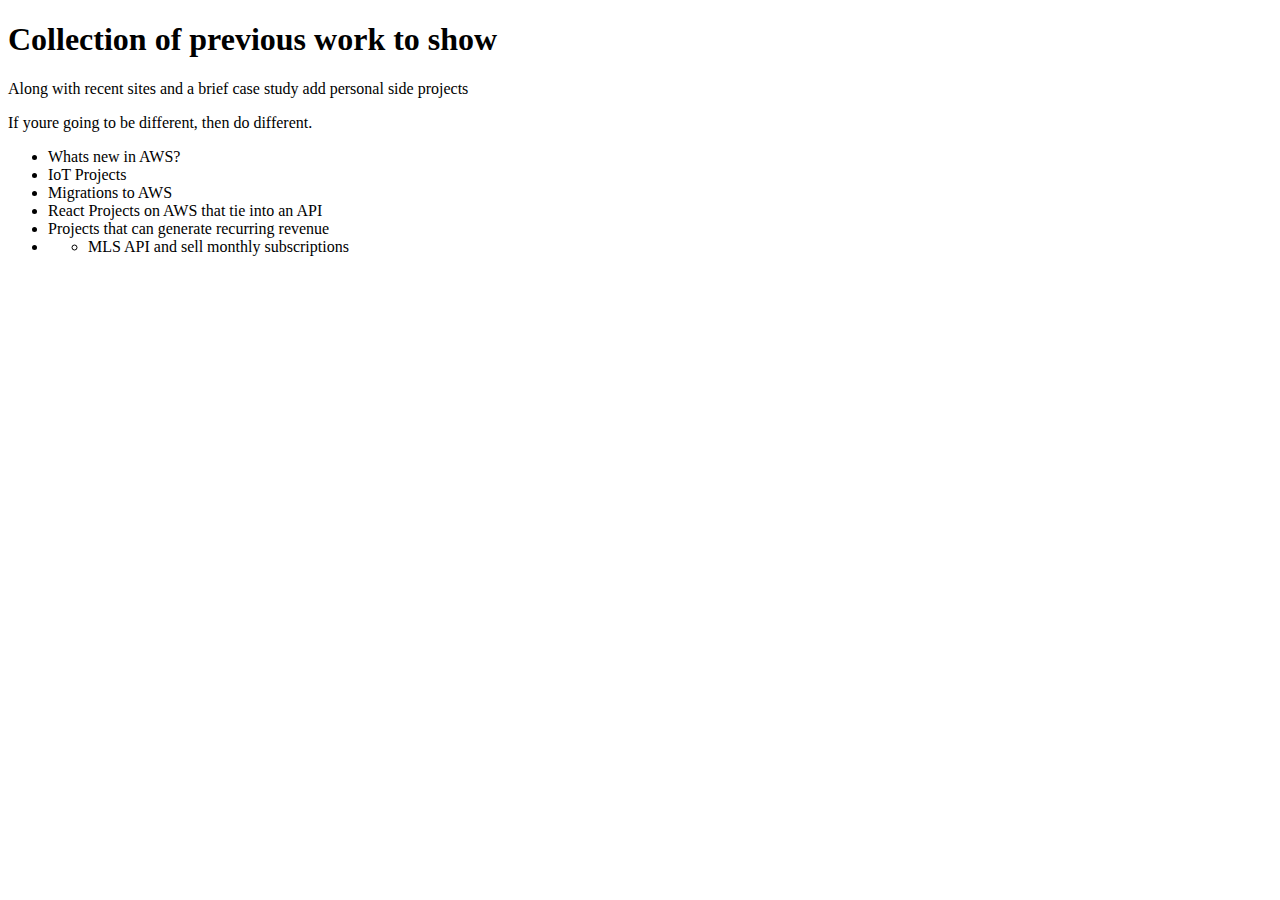
<file: portfolio.html>
<!doctype html>

<html lang="en">
<head>
</head>


<body>
<h1> Collection of previous work to show </h1>

<p> Along with recent sites and a brief case study add personal side projects</p>

<p>If youre going to be different, then do different. </p>

<ul>
	<li>Whats new in AWS?</li>
	<li>IoT Projects</li>
	<li>Migrations to AWS</li>
	<li>React Projects on AWS that tie into an API</li>
	<li>Projects that can generate recurring revenue</li>
	<li>
		<ul>
			<li>MLS API and sell monthly subscriptions</li>
		</ul>
	</li>
</ul>

</body>

</html>
</file>
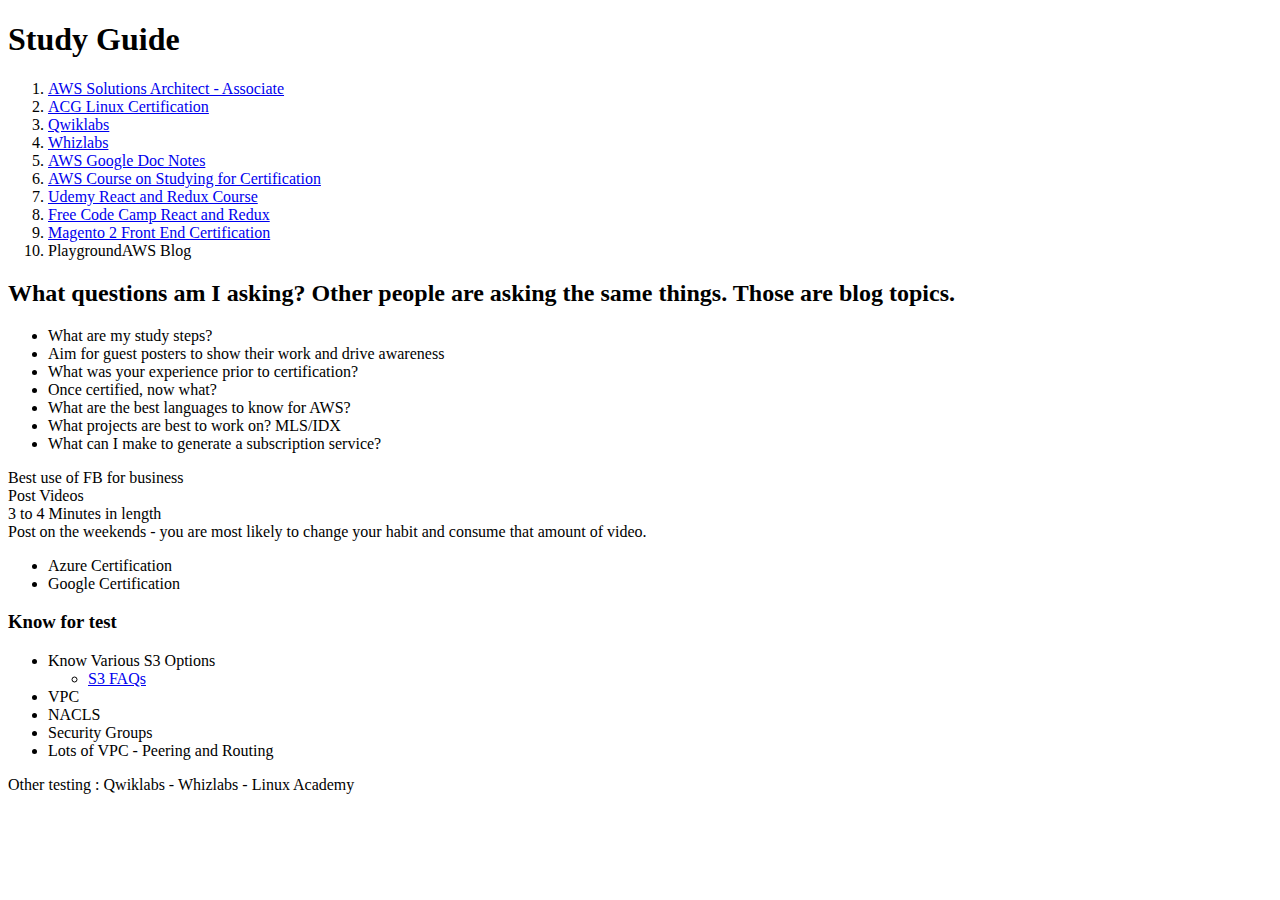
<file: studyguide.html>
<!doctype html>

<html lang="en">
<head>
</head>


<body>

<!-- Study Guide -->

<h1> Study Guide </h1>
<ol>
	<li><a href="https://acloud.guru/course/aws-certified-solutions-architect-associate" target="_blank">AWS Solutions Architect - Associate</a></li>
	<li><a href="https://acloud.guru/learn/lpic-1" target="_blank">ACG Linux Certification</a></li>
	<li><a href="https://www.qwiklabs.com/home" target="_blank">Qwiklabs</a></li>
	<li><a href="https://www.whizlabs.com/" target="_blank">Whizlabs</a></li>
	<li><a href="https://docs.google.com/document/d/1O3WBLEppKI9IKgJN9DhslzGtlh4DeBRKVwDt3sNo2Us/edit" target="_blank">AWS Google Doc Notes</a></li>
	<li><a href="https://acloud.guru/course/aws-certification-preparation/learn/Understanding-AWS-Certifications" target="_blank">AWS Course on Studying for Certification</a></li>
	<li><a href="https://www.udemy.com/react-redux/learn/v4/content" target="_blank">Udemy React and Redux Course</a></li>
	<li><a href="https://learn.freecodecamp.org/front-end-libraries/react" target="_blank">Free Code Camp React and Redux</a></li>
	<li><a href="https://u.magento.com/front-end-developers" target="_blank">Magento 2 Front End Certification</a></li>
	<li>PlaygroundAWS Blog</li>
</ol>

<h2>What questions am I asking? Other people are asking the same things. Those are blog topics.</h2>
<ul>
	<li>What are my study steps?</li>
	<li>Aim for guest posters to show their work and drive awareness</li>
	<li>What was your experience prior to certification?</li>
	<li>Once certified, now what?</li>
	<li>What are the best languages to know for AWS?</li>
	<li>What projects are best to work on? MLS/IDX</li>
	<li>What can I make to generate a subscription service?</li>
</ul>
<p>
    Best use of FB for business<br>
	Post Videos<br>
	3 to 4 Minutes in length<br>
	Post on the weekends - you are most likely to change your habit and consume that amount of video.
</p>

<ul>
	<li>Azure Certification</li>
	<li>Google Certification</li>
</ul>

<h3>Know for test</h3>
<ul>
	<li>Know Various S3 Options</li>
		<ul>
			<li><a href="https://aws.amazon.com/s3/faqs/">S3 FAQs</a></li>
		</ul>
	<li>VPC</li>
	<li>NACLS</li>
	<li>Security Groups</li>
	<li>Lots of VPC - Peering and Routing</li>
</ul>

<p>Other testing : Qwiklabs - Whizlabs - Linux Academy</p>

</body>

</html>
</file>
